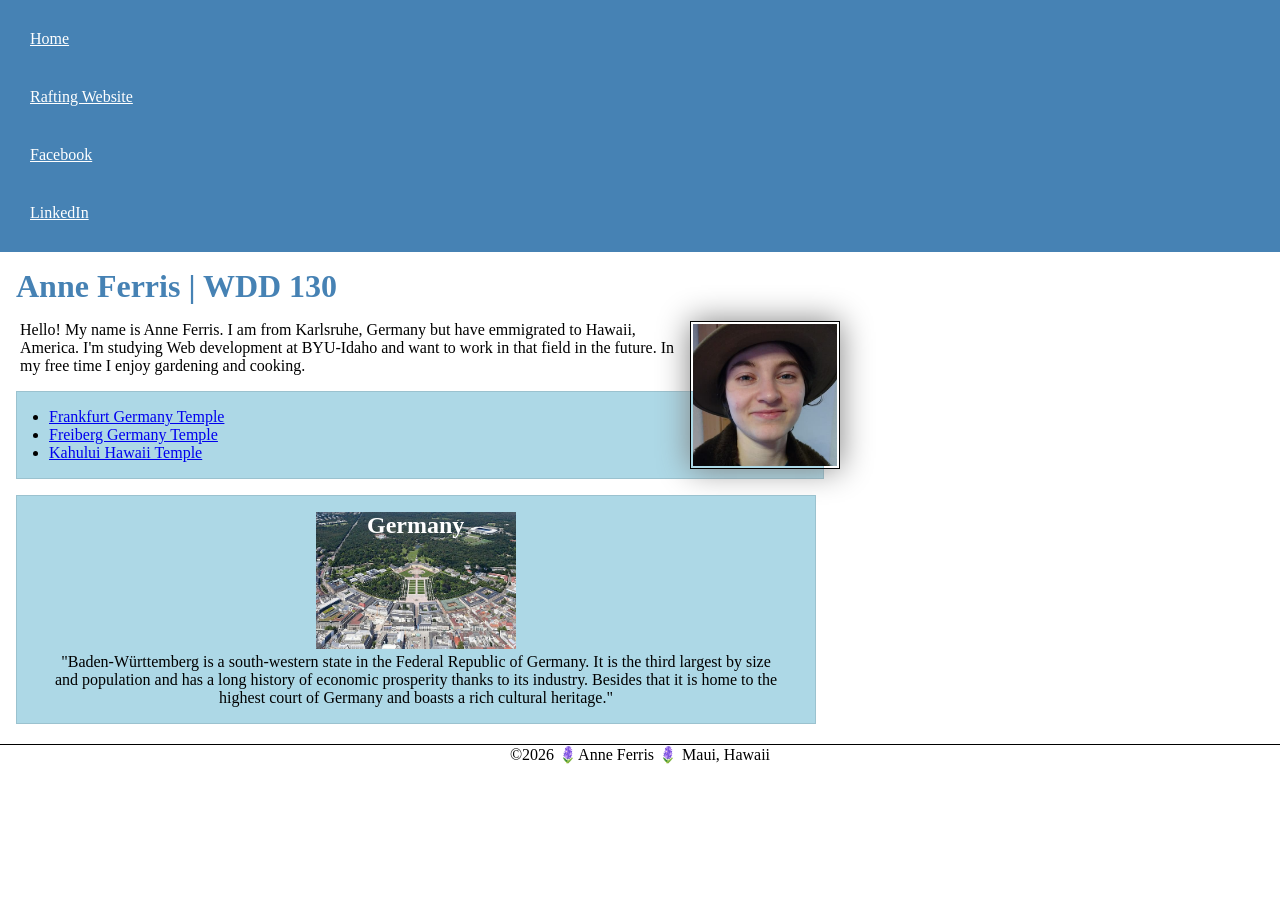
<file: index.html>
<!DOCTYPE html>
<html lang="en-US">

<head>
    <meta charset="UTF-8">
    <meta name="viewport" content="width=device-width, initial-scale=1.0">
    <title>Anne Ferris WDD 130 | Personal Homepage</title>
    <meta name="description"
      content="Homepage of Anne Ferris to learn the application of HTML and CSS">
    <meta name="author" content="Anne Ferris">
    <link rel="stylesheet" href="styles/styles.css">
</head>

<body>
    <header>
        <nav>
            <a href="#">Home</a>
            <a href="wwr/">Rafting Website</a>
            <a href="https://www.facebook.com/">Facebook</a>
            <a href="https://www.linkedin.com/">LinkedIn</a>
        </nav>
    </header>
    <main>
        <h1>Anne Ferris | WDD 130</h1>
        <img src="images/profile.jpg" alt="Hello, my name is Anne Ferris" width="200">
        <p>Hello! My name is Anne Ferris. I am from Karlsruhe, Germany but have emmigrated to
            Hawaii, America. I'm studying Web development at BYU-Idaho and want to work in that
            field in the future. In my free time I enjoy gardening and cooking.</p>
        <ul class="box indent">
            <li><a href="https://churchofjesuschristtemples.org/frankfurt-germany-temple/"
                  target="_blank">Frankfurt
                    Germany Temple</a></li>
            <li><a href="https://churchofjesuschristtemples.org/freiberg-germany-temple/"
                  target="_blank">Freiberg
                    Germany Temple</a></li>
            <li><a href="https://churchofjesuschristtemples.org/kahului-hawaii-temple/"
                  target="_blank">Kahului
                    Hawaii Temple</a></li>
        </ul>
    </main>
    <aside class="box">
        <h2>
            Germany
        </h2>
        <img src="images/germany.jpg" alt="Aerial view of the Schlossgarten in Karlsruhe, Germany">
        <p>"Baden-Württemberg is a south-western state in the Federal Republic of Germany. It is the
            third largest by size and population and has a long history of economic prosperity
            thanks to its industry. Besides that it is home to the highest court of Germany and
            boasts a rich cultural heritage."</p>
    </aside>
    <footer>
        <p>©2026 🪻Anne Ferris 🪻 Maui, Hawaii</p>
    </footer>
</body>

</html>
</file>
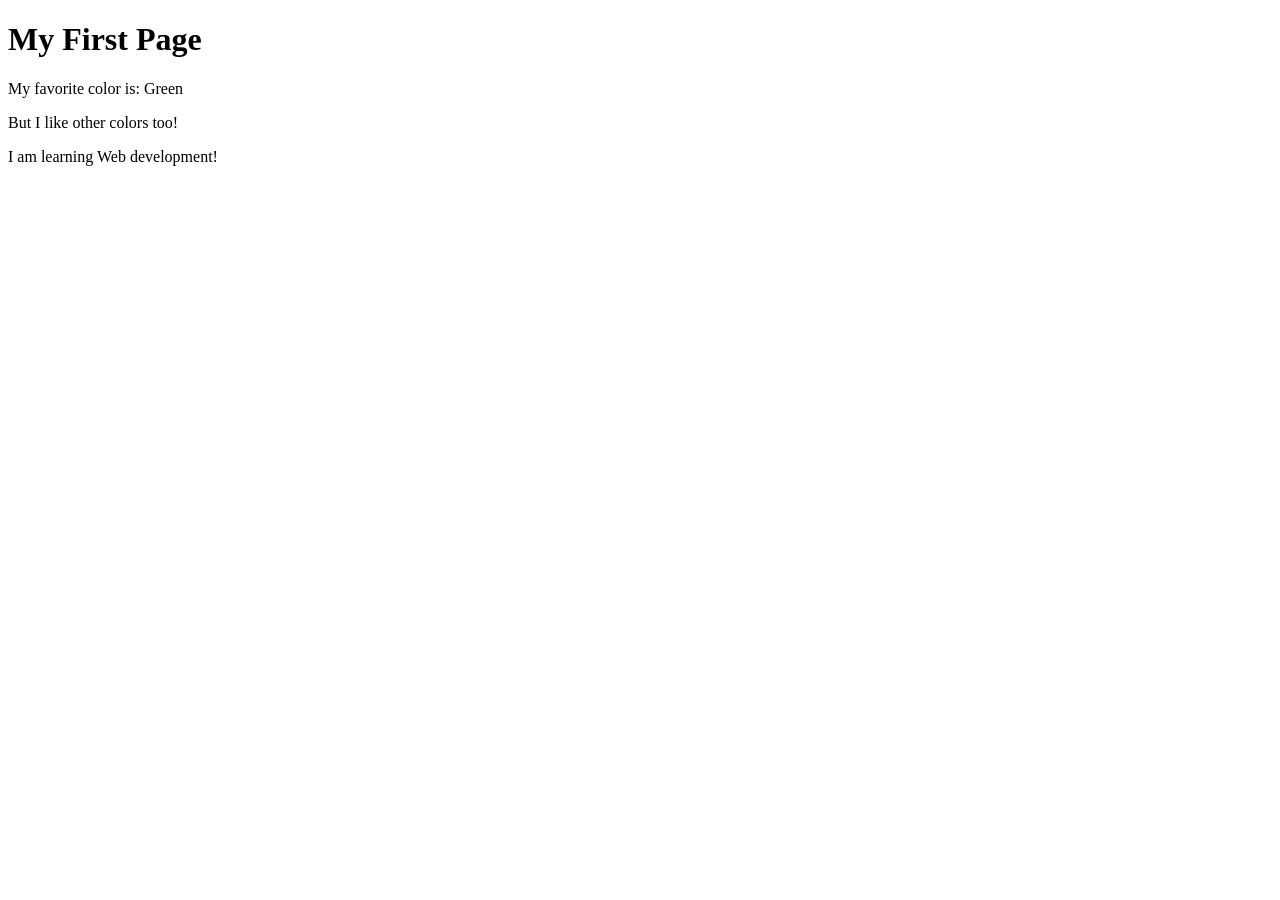
<file: week01/first-page.html>
<!DOCTYPE html>
<html lang="en">

<head>
    <meta charset="UTF-8">
    <meta name="viewport" content="width=device-width, initial-scale=1.0">
    <title>My First Page</title>
</head>

<body>
    <h1>My First Page</h1>
    <p>My favorite color is: Green</p>
    <p>But I like other colors too!</p>
    <p>I am learning Web development!</p>
</body>

</html>
</file>
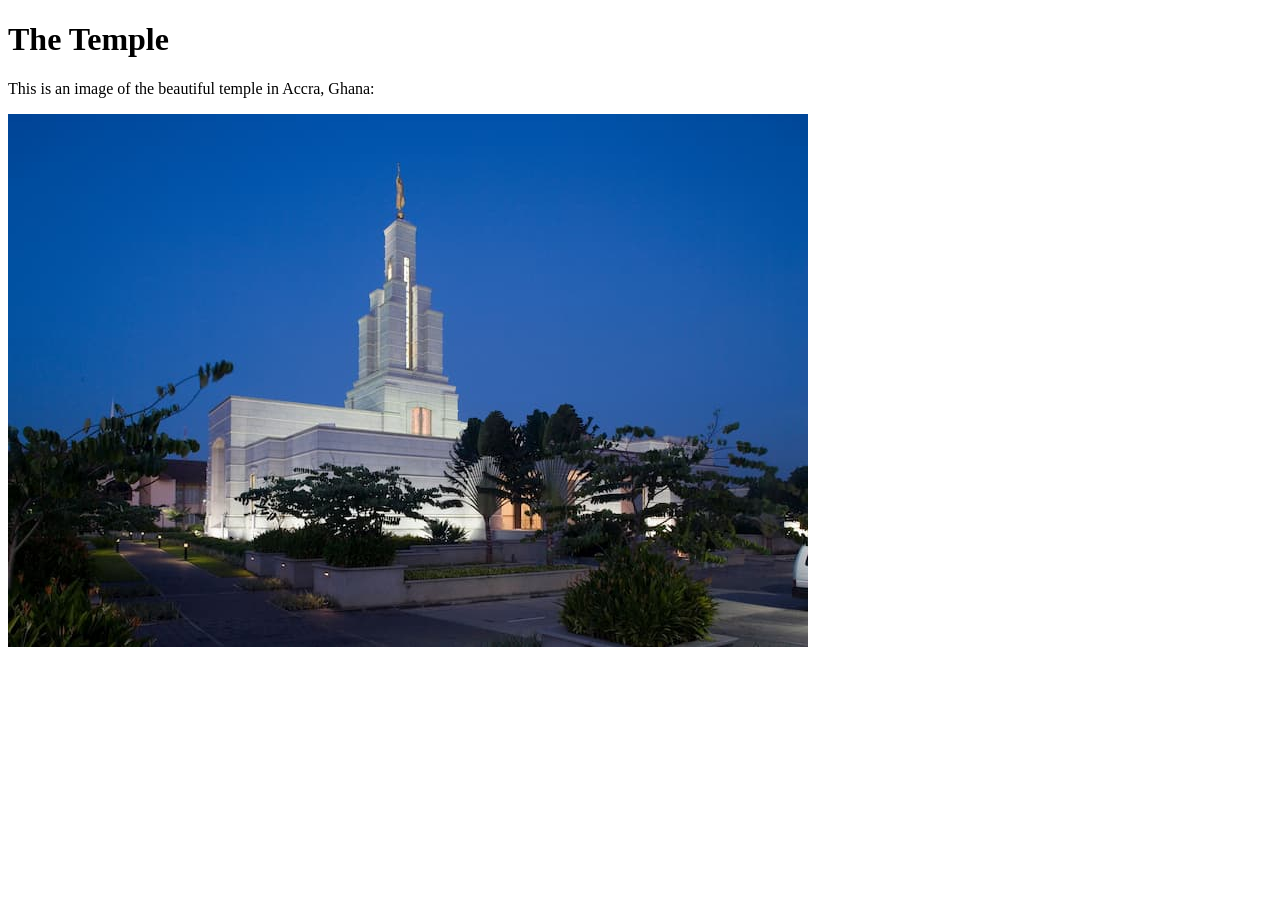
<file: week01/images-solution.html>
<!DOCTYPE html>
<html lang="en">
<head>
    <meta charset="UTF-8">
    <meta name="viewport" content="width=device-width, initial-scale=1.0">
    <title>Temple Image</title>
</head>
<body>
    <h1>The Temple</h1>
    <p>This is an image of the beautiful temple in Accra, Ghana:</p>
    <img src="images/temple-small.jpg" alt="The Accra Ghana Temple">
    
</body>
</html>
</file>
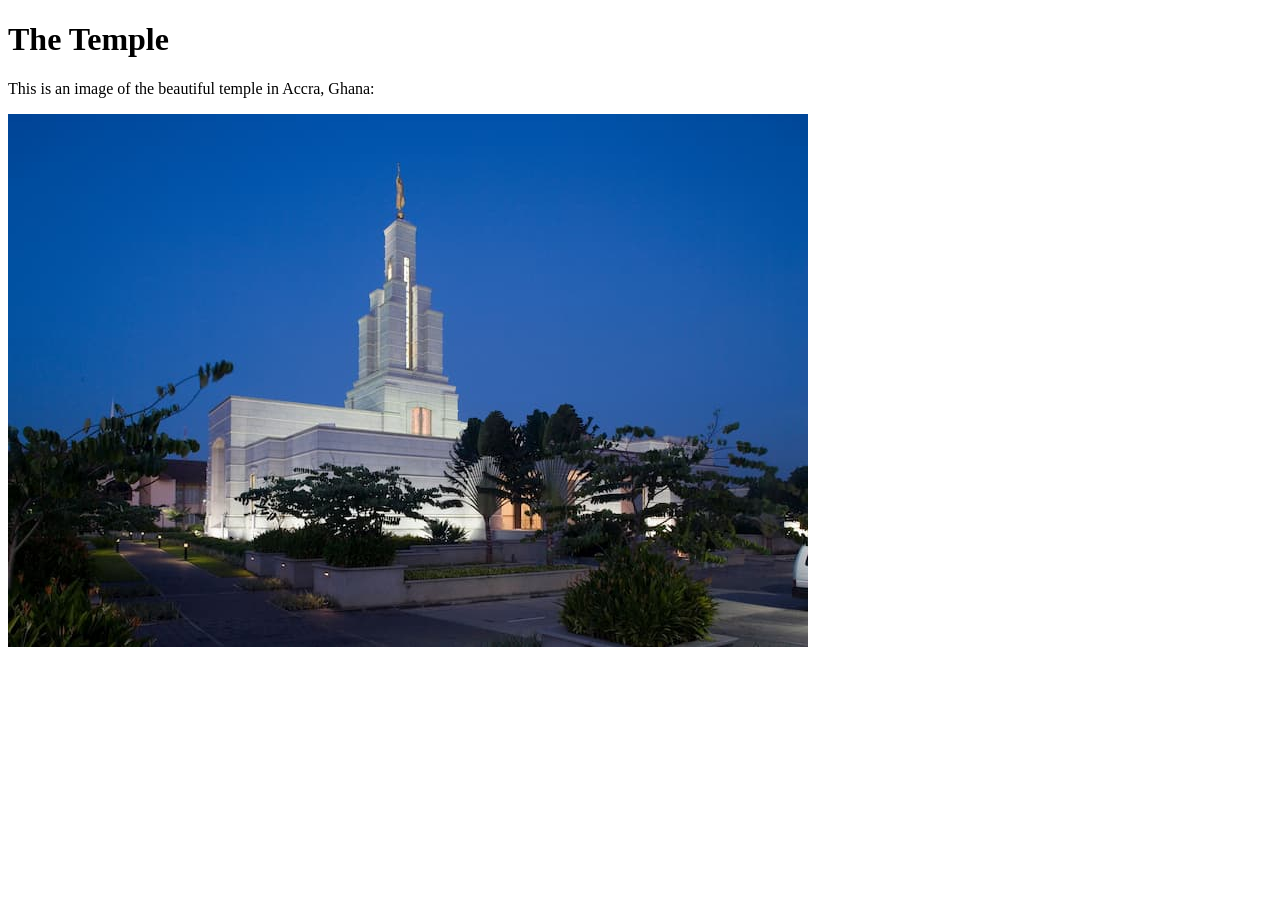
<file: week01/images.html>
<!DOCTYPE html>
<html lang="en">

<head>
    <meta charset="UTF-8">
    <meta name="viewport" content="width=device-width, initial-scale=1.0">
    <title>Temple Image</title>
</head>

<body>
    <h1>The Temple</h1>
    <p>This is an image of the beautiful temple in Accra, Ghana:</p>
    <img src="images/temple-small.jpg" alt="The Accra Ghana Temple">

</body>

</html>
</file>
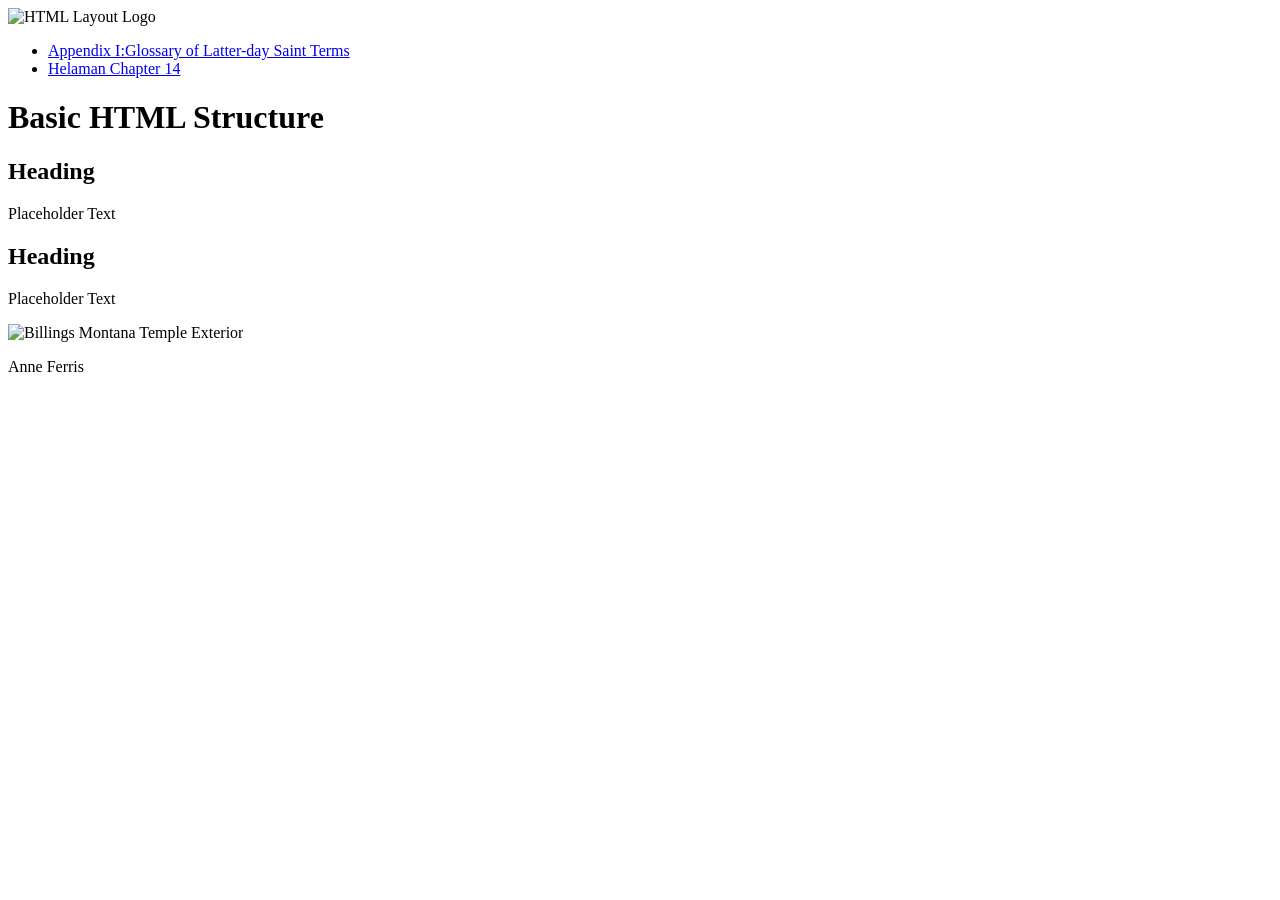
<file: week02/basic-layout.html>
<!DOCTYPE html>
<html lang="en">

<head>
    <meta charset="UTF-8">
    <meta name="viewport" content="width=device-width, initial-scale=1.0">
    <title>Basic HTML Structure</title>
    <meta name="description" content="A basic HTML structure example using HTML elements">
    <meta name="author" content="Anne Ferris">
</head>

<body>
    <header>
        <img scr="images/basic-logo.png" alt="HTML Layout Logo" width="128" height="128">
    </header>
    <nav>
        <ul>
            <li><a
                  href="https://rsc.byu.edu/oakland-temple-portal-eternity/appendix-i-glossary-latter-day-saint-terms">Appendix
                    I:Glossary of Latter-day Saint Terms</a>
            </li>
            <li><a href="https://www.churchofjesuschrist.org/study/scriptures/bofm/hel/14?lang=eng">Helaman
                    Chapter 14</a></li>
        </ul>
    </nav>
    <main>
        <h1>Basic HTML Structure</h1>
        <section>
            <h2>Heading</h2>
            <p>
                Placeholder Text
            </p>
        </section>
        <section>
            <h2>Heading</h2>
            <p>
                Placeholder Text
            </p>
        </section>
    </main>
    <aside>
        <img
          scr="https://content.churchofjesuschrist.org/templesldsorg/bc/Temples/photo-galleries/billings-montana/800x1280/05-Billings-Montana-Temple-2220574.jpg"
          alt="Billings Montana Temple Exterior" width="200">
    </aside>
    <footer>
        <p>Anne Ferris</p>
    </footer>
</body>

</html>
</file>
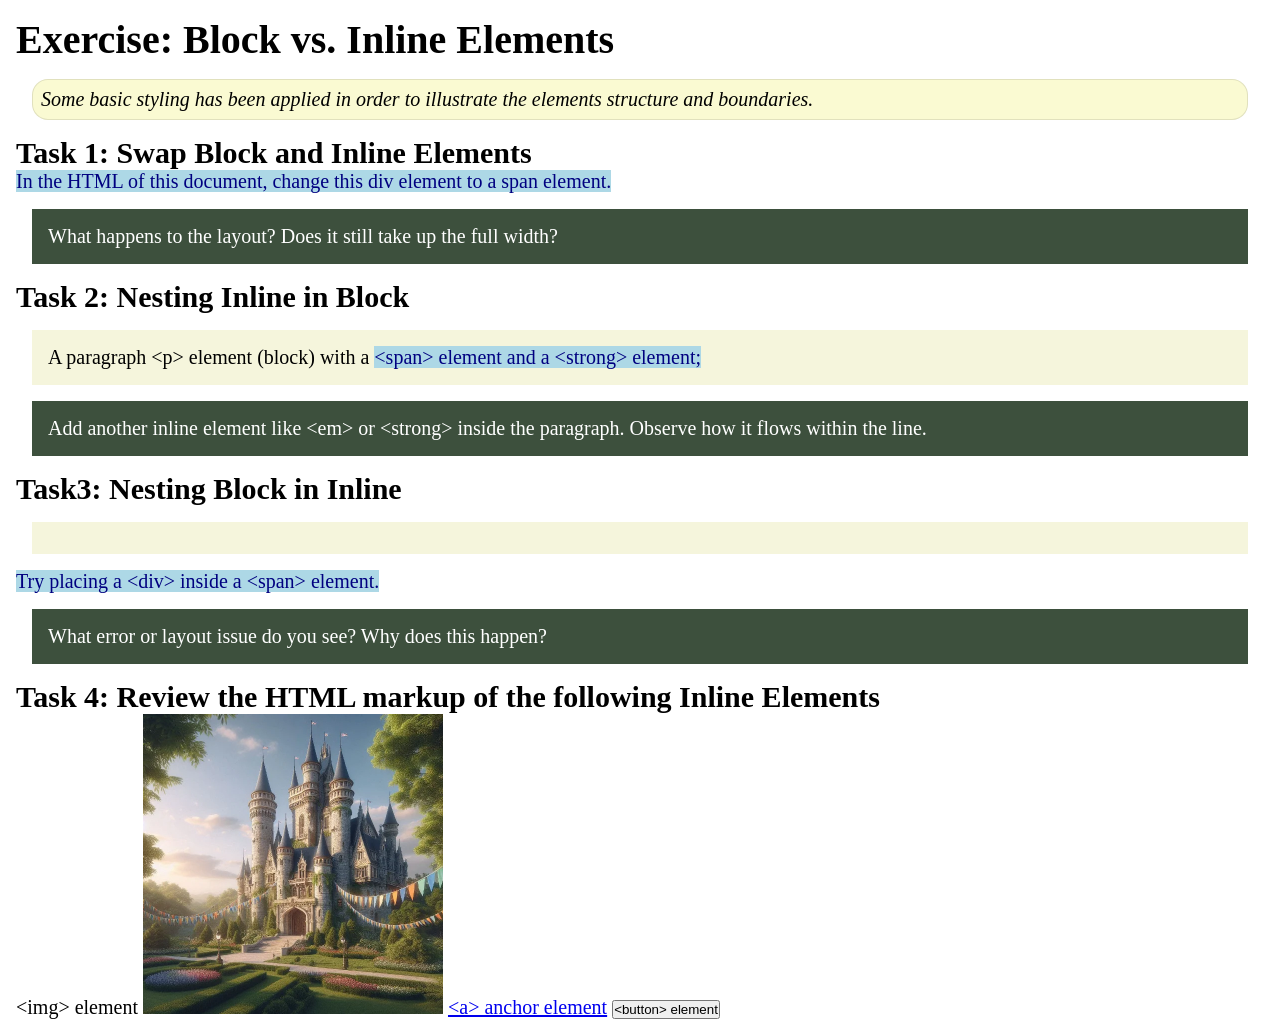
<file: week02/block-vs-inline.html>
<!DOCTYPE html>
<html lang="en">

<head>
    <meta charset="UTF-8">
    <meta name="viewport" content="width=device-width, initial-scale=1.0">
    <title>Exercise: Block vs. Inline Elements</title>
    <link rel="stylesheet" href="styles/block-vs-inline.css">
</head>

<body>
    <main>
        <h1>Exercise: Block vs. Inline Elements</h1>
        <p class="note">Some basic styling has been applied in order to illustrate the elements
            structure and
            boundaries.</p>

        <h2>Task 1: Swap Block and Inline Elements</h2>
        <span>In the HTML of this document, change this div element to a span element.</span>

        <p class="question">What happens to the layout? Does it still take up the full width?</p>

        <h2>Task 2: Nesting Inline in Block</h2>
        <p>A paragraph &lt;p&gt; element (block) with a <span>&lt;span&gt; element and a
                &lt;strong&gt;<strong></strong> element;</span></p>
        <p class="question">Add another inline element like &lt;em&gt; or &lt;strong&gt; inside the
            paragraph. Observe
            how it flows within the line.</p>

        <h2>Task3: Nesting Block in Inline</h2>
        <span>
            <div></div>Try placing a &lt;div&gt; inside a &lt;span&gt; element.
        </span>
        <p class="question">What error or layout issue do you see? Why does this happen?</p>


        <h2>Task 4: Review the HTML markup of the following Inline Elements</h2>
        &lt;img&gt; element
        <img src="images/castle.webp" alt="placeholder image (images are inline)" width="300"
          height="300">
        <a href="https://churchofjesuschrist.org">&lt;a&gt; anchor element</a>
        <button type="button">&lt;button&gt; element</button>
    </main>
</body>

</html>
</file>
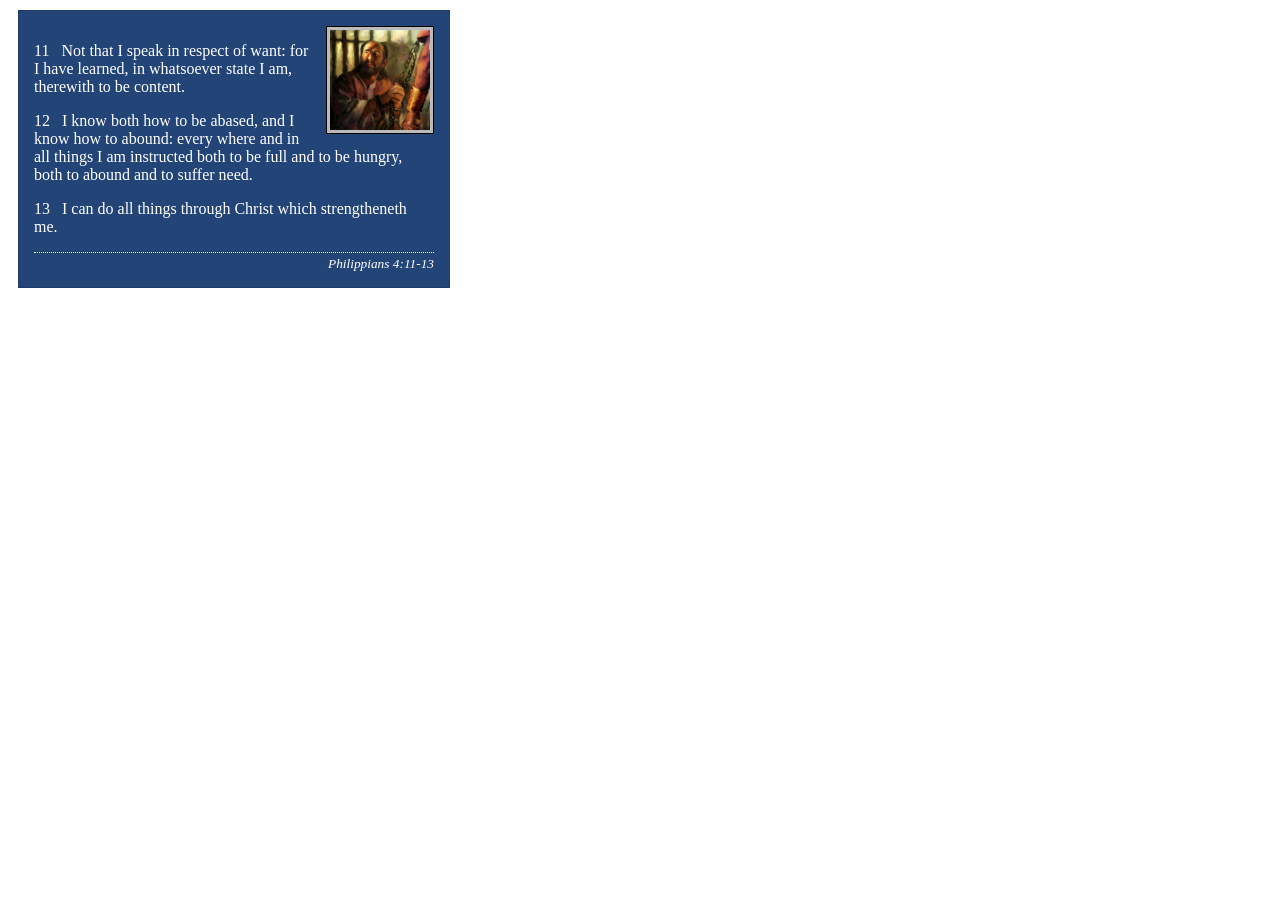
<file: week02/box-model-solution.html>
<!DOCTYPE html>
<html lang="en">
<head>
    <meta charset="UTF-8">
    <meta name="viewport" content="width=device-width, initial-scale=1.0">
    <title>Box Model Activity</title>
    <link rel="stylesheet" href="styles/box-model-solution.css">
</head>
<body>
    <main>
        <div class="callout">
            <img src="images/apostle-paul-imprisoned.webp" alt="Paul the Apostle - Imprisoned in Rome" width="200" height="200">
            <blockquote>
                <p>11 &nbsp; Not that I speak in respect of want: for I have learned, in whatsoever state I am, therewith to be content.</p>
                <p>12 &nbsp; I know both how to be abased, and I know how to abound: every where and in all things I am instructed both to be full and to be hungry, both to abound and to suffer need.</p>
                <p>13 &nbsp; I can do all things through Christ which strengtheneth me.</p>
            </blockquote>
            <cite>Philippians 4:11-13</cite>
        </div>
    </main>
</body>
</html>
</file>
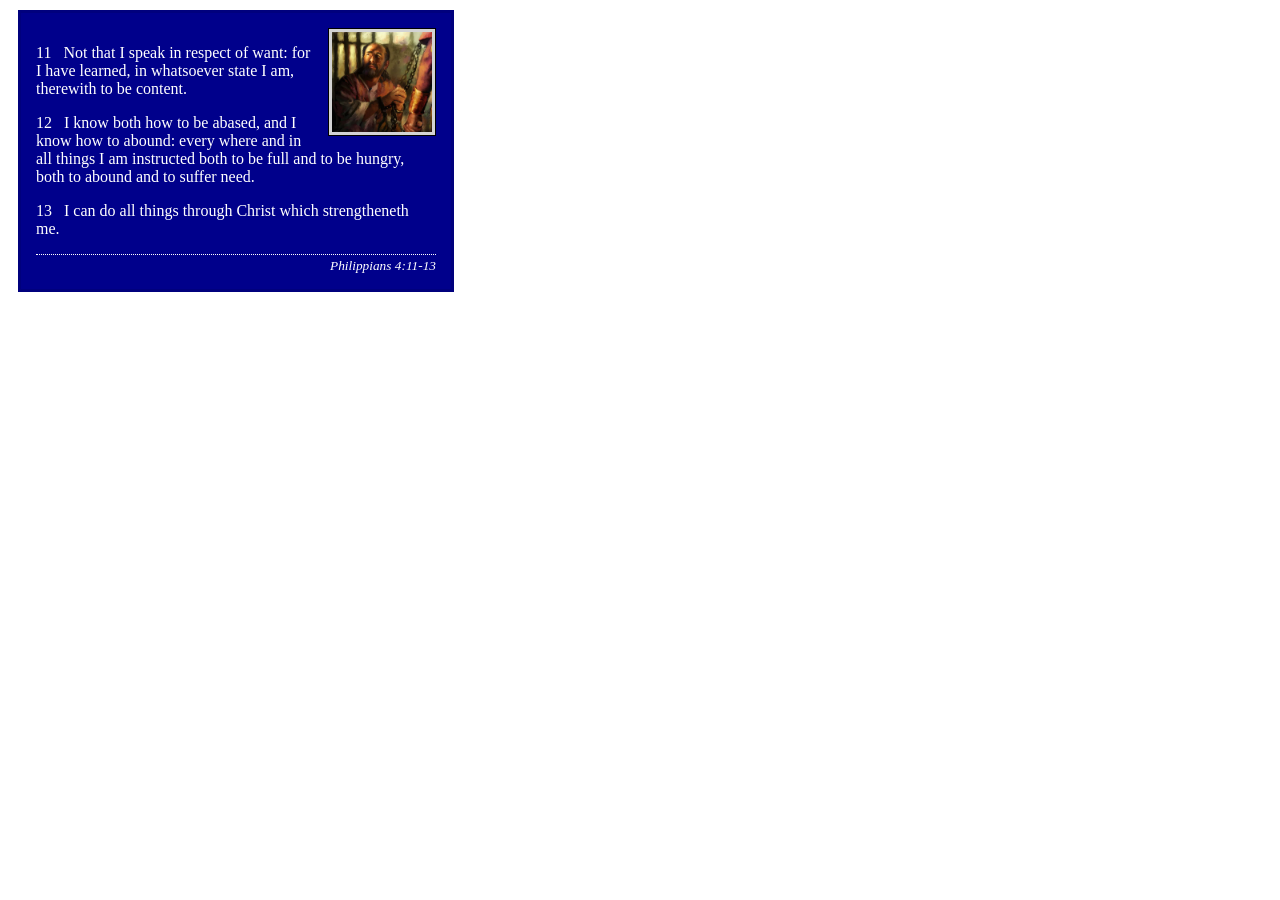
<file: week02/box-model.html>
<!DOCTYPE html>
<html lang="en">

<head>
    <meta charset="UTF-8">
    <meta name="viewport" content="width=device-width, initial-scale=1.0">
    <title>Box Model Activity</title>
    <link rel="stylesheet" href="styles/box-model.css">
</head>

<body>
    <main>
        <div class="callout">
            <img src="images/apostle-paul-imprisoned.webp"
              alt="Paul the Apostle - Imprisoned in Rome" width="200" height="200">
            <blockquote>
                <p>11 &nbsp; Not that I speak in respect of want: for I have learned, in whatsoever
                    state I am, therewith to be content.</p>
                <p>12 &nbsp; I know both how to be abased, and I know how to abound: every where and
                    in all things I am instructed both to be full and to be hungry, both to abound
                    and to suffer need.</p>
                <p>13 &nbsp; I can do all things through Christ which strengtheneth me.</p>
            </blockquote>
            <cite>Philippians 4:11-13</cite>
        </div>
    </main>
</body>

</html>
</file>
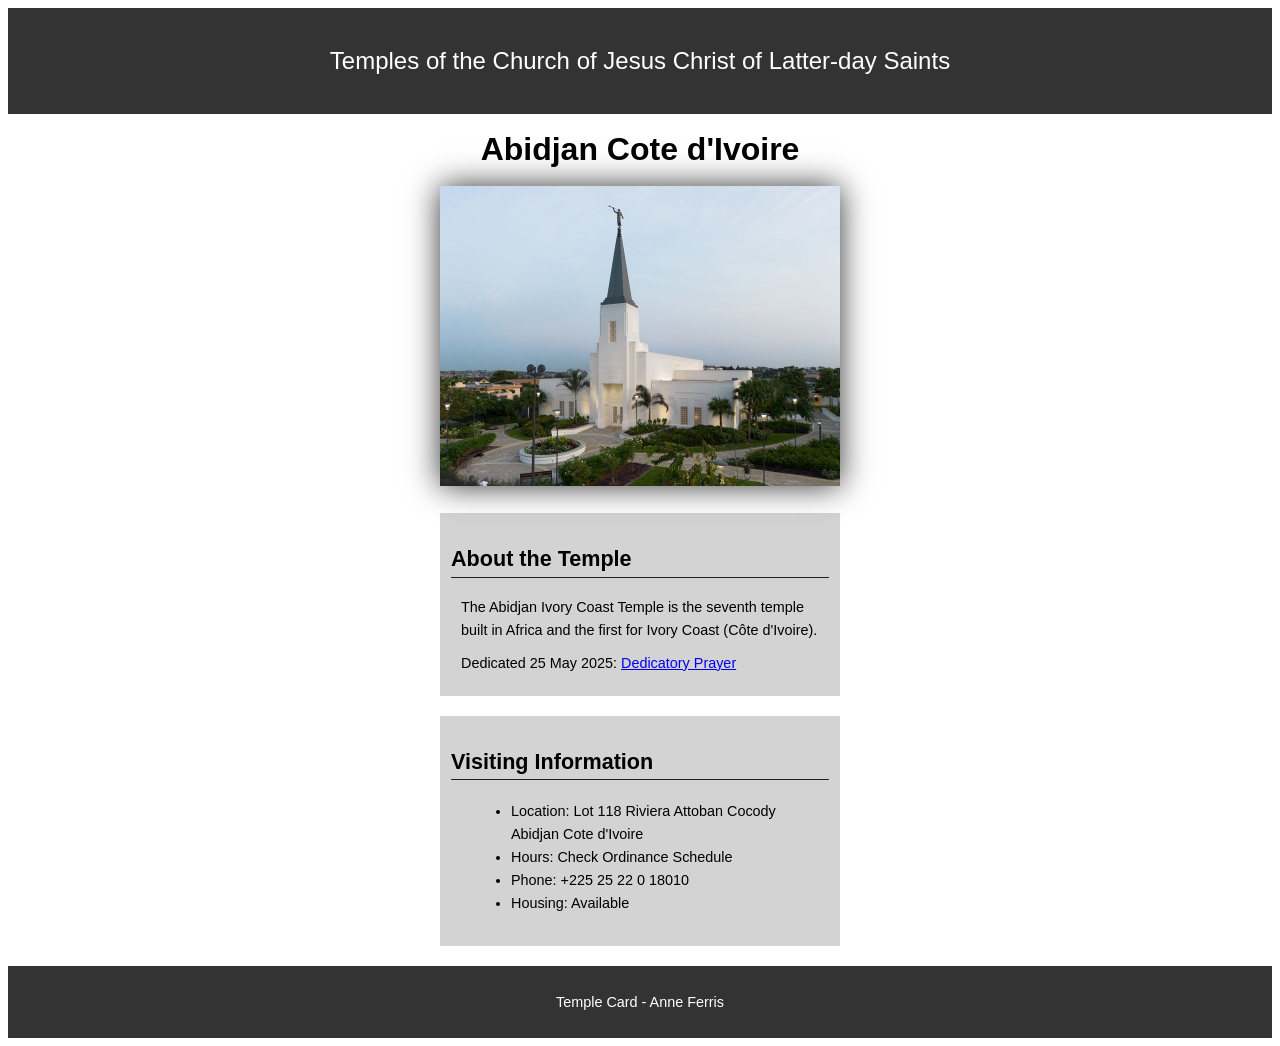
<file: week02/temple.html>
<!DOCTYPE html>
<html lang="en">

<head>
    <meta charset="UTF-8">
    <meta name="viewport" content="width=device-width, initial-scale=1.0">
    <title>Temple Card - Abidjan Cote d'Ivoire</title>
    <link rel="stylesheet" href="styles/temple.css">
</head>

<body>
    <header>
        <p>Temples of the Church of Jesus Christ of Latter-day Saints</p>
    </header>
    <main>
        <h1>Abidjan Cote d'Ivoire</h1>
        <picture>
            <img src="images/abidjan-ivory-coast.jpeg" alt="Abidjan Cote d'Ivoire Temple">
        </picture>
        <section>
            <h2>About the Temple</h2>
            <p>The Abidjan Ivory Coast Temple is the seventh temple built in Africa and the first
                for Ivory Coast (Côte
                d'Ivoire).</p>
            <p>Dedicated 25 May 2025: <a
                  href="https://www.churchofjesuschrist.org/temples/dedicatory-prayer/abidjan-ivory-coast-temple/2025-05-25?lang=eng"
                  target="_blank" rel="noopener noreferrer">Dedicatory Prayer</a></p>
        </section>
        <section>
            <h2>Visiting Information</h2>
            <ul>
                <li>Location: Lot 118 Riviera Attoban Cocody Abidjan Cote d'Ivoire</li>
                <li>Hours: Check Ordinance Schedule</li>
                <li>Phone: +225 25 22 0 18010</li>
                <li>Housing: Available</li>
            </ul>
        </section>
    </main>
    <footer>
        <p>Temple Card - Anne Ferris</p>
    </footer>
</body>

</html>
</file>
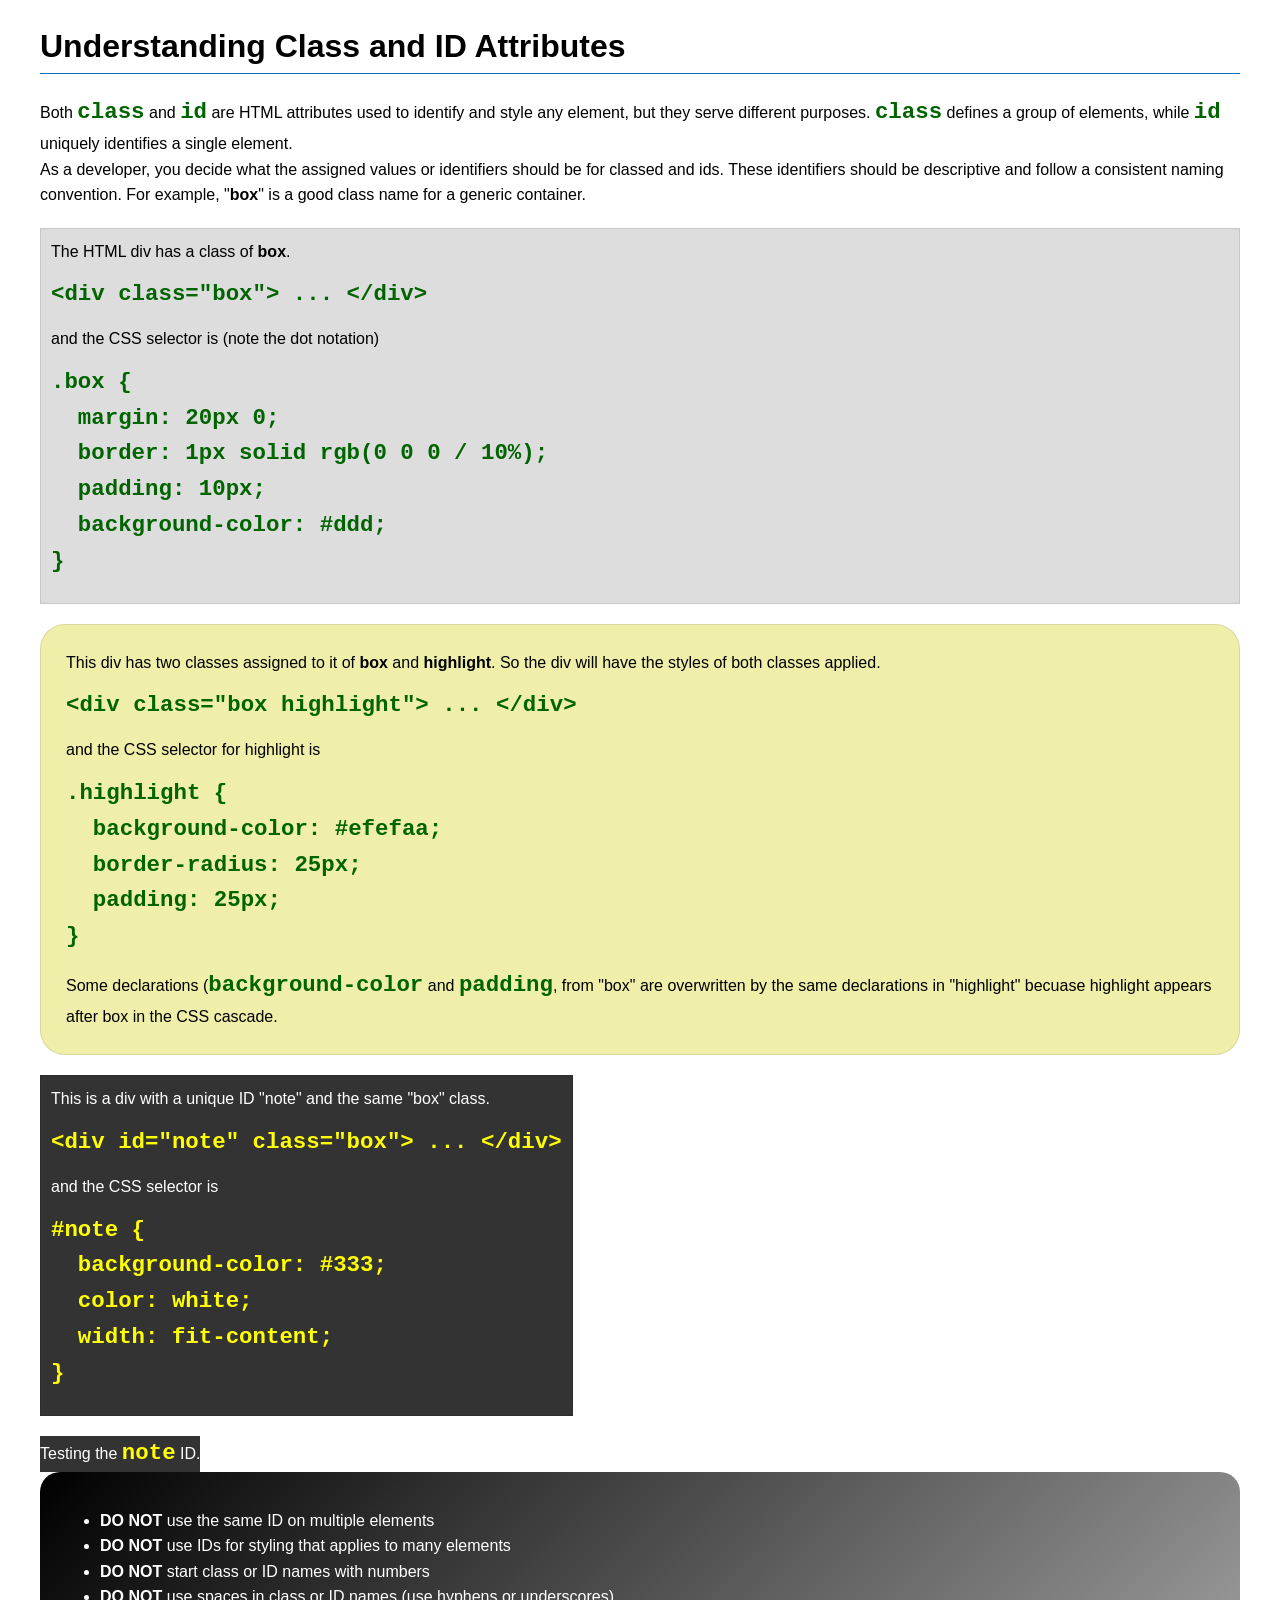
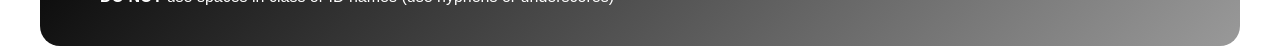
<file: week03/class-and-id.html>
<!DOCTYPE html>
<html lang="en">

<head>
    <meta charset="UTF-8">
    <meta name="viewport" content="width=device-width, initial-scale=1.0">
    <title>Class vs ID Attributes</title>
    <link rel="stylesheet" href="styles/class-and-id.css">
</head>

<body>
    <h1>Understanding Class and ID Attributes</h1>
    <p>Both <code>class</code> and <code>id</code> are HTML attributes used to identify and style any element, but they
        serve different purposes. <code>class</code> defines a group of elements, while <code>id</code> uniquely
        identifies a single element.</p>
    <p>As a developer, you decide what the assigned values or identifiers should be for classed and ids. These
        identifiers should be
        descriptive and follow a consistent naming convention. For example, "<strong>box</strong>" is a good class name
        for a generic container.</p>
    <div class="box">
        <p>The HTML div has a class of <strong>box</strong>.</p>
        <pre><code class="html">&lt;div class="box"&gt; ... &lt;/div&gt;</code></pre>
        and the CSS selector is (note the dot notation)
        <pre><code class="css">.box {
  margin: 20px 0;
  border: 1px solid rgb(0 0 0 / 10%);
  padding: 10px;
  background-color: #ddd; 
}</code></pre>
    </div>

    <div class="box highlight">
        <p>This div has two classes assigned to it of <strong>box</strong> and <strong>highlight</strong>. So the div
            will have the styles of both classes applied.</p>
        <pre><code class="html">&lt;div class="box highlight"&gt; ... &lt;/div&gt;</code></pre>
        and the CSS selector for highlight is
        <pre><code class="css">.highlight {
  background-color: #efefaa;
  border-radius: 25px;
  padding: 25px;
}</code></pre>
<p>Some declarations (<code>background-color</code> and <code>padding</code>, from "box" are overwritten by the same declarations in "highlight" becuase highlight appears after box in the CSS cascade.</p>
    </div>

    <div id="note" class="box">
        <p>This is a div with a unique ID "note" and the same "box" class.</p>
        <pre><code class="html">&lt;div id="note" class="box"&gt; ... &lt;/div&gt;</code></pre>
        and the CSS selector is
        <pre><code class="css">#note {
  background-color: #333;
  color: white;
  width: fit-content;
}</code></pre>
    </div>

    <div id="note">
        <p>Testing the <code>note</code> ID.</p>
    </div>

    <section id="best-practice">
        <ul>
            <li><strong>DO NOT</strong> use the same ID on multiple elements</li>
            <li><strong>DO NOT</strong> use IDs for styling that applies to many elements</li>
            <li><strong>DO NOT</strong> start class or ID names with numbers</li>
            <li><strong>DO NOT</strong> use spaces in class or ID names (use hyphens or underscores)</li>
        </ul>
    </section>




</body>

</html>
</file>
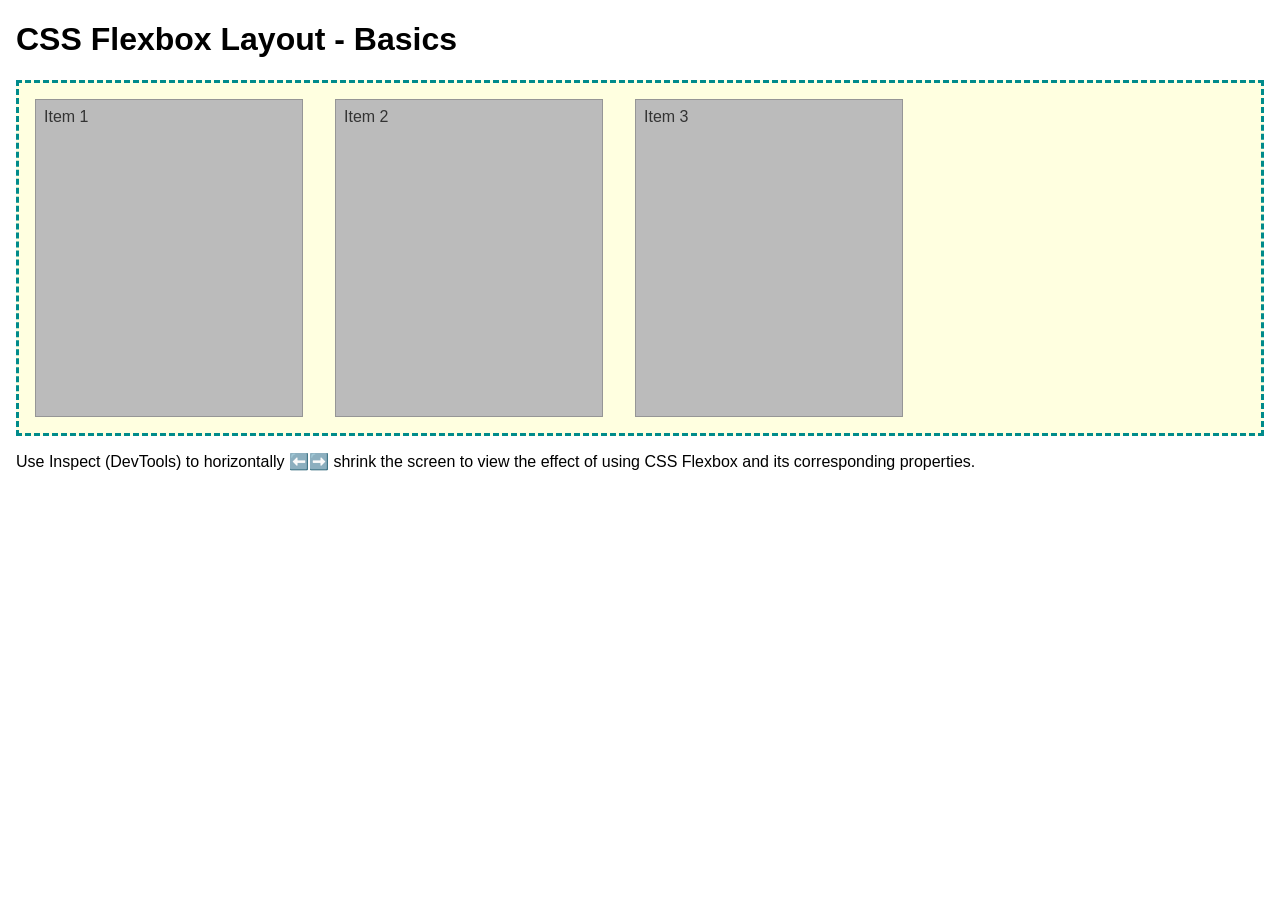
<file: week04/flexbox-layout.html>
<!DOCTYPE html>
<html lang="en">
<head>
    <meta charset="UTF-8">
    <meta name="viewport" content="width=device-width, initial-scale=1.0">
    <title>CSS Flexbox Layout - Basics</title>
    <link rel="stylesheet" href="styles/flexbox.css">
</head>
<body>
    <main>
        <h1>CSS Flexbox Layout - Basics</h1>
        <div class="flex-container">
            <div class="flex-item item1">Item 1</div>
            <div class="flex-item item2">Item 2</div>
            <div class="flex-item item3">Item 3</div>
        </div>
        <p>Use Inspect (DevTools) to horizontally ⬅️➡️ shrink the screen to view the effect of using CSS Flexbox and its corresponding properties.</p>
    </main>
</body>
</html>
</file>
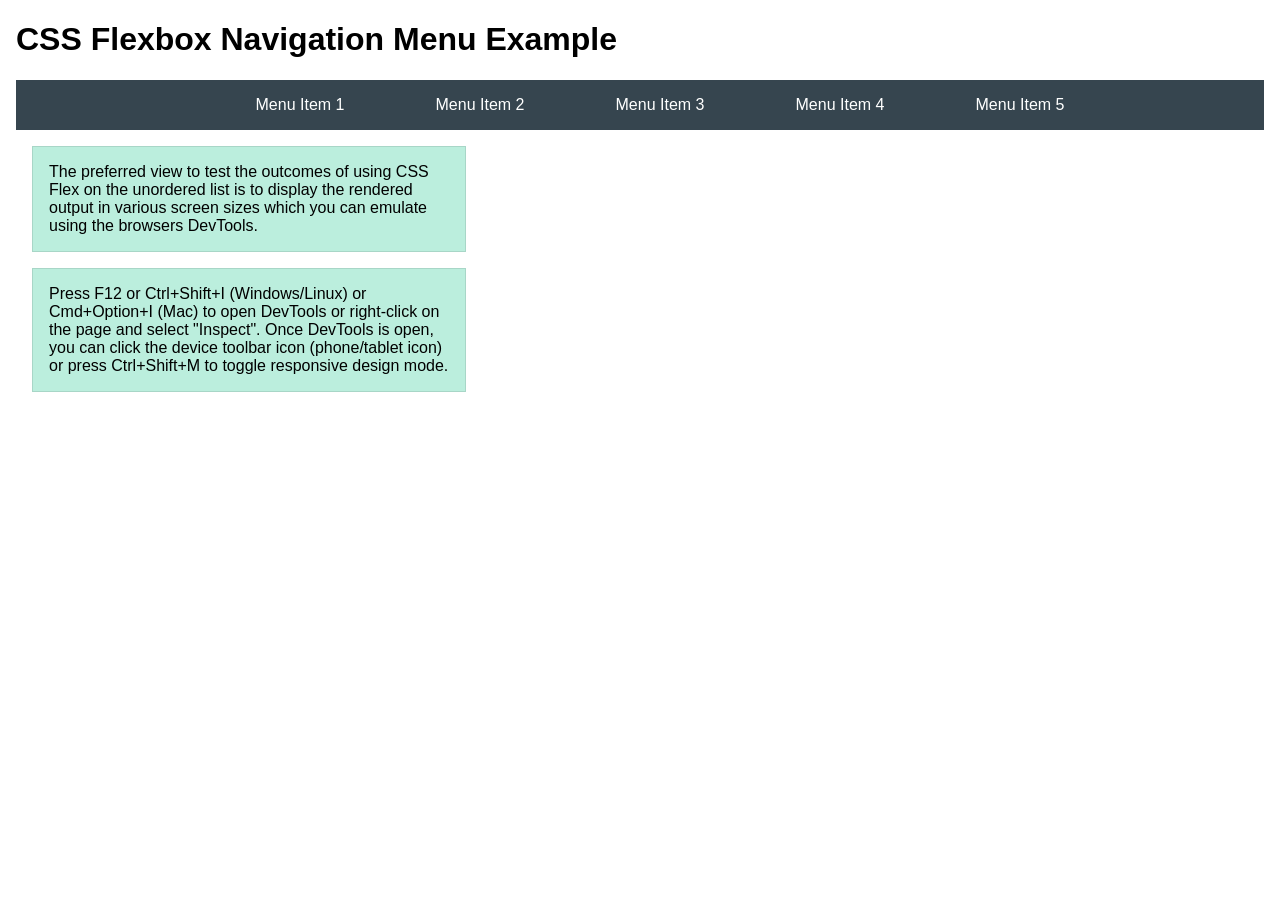
<file: week04/flexbox-menu.html>
<!DOCTYPE html>
<html lang="en">
<head>
    <meta charset="UTF-8">
    <meta name="viewport" content="width=device-width, initial-scale=1.0">
    <title>CSS Flexbox - Navigation Menu</title>
    <link rel="stylesheet" href="styles/flexbox-menu.css">
</head>
<body>
    <main>
        <h1>CSS Flexbox Navigation Menu Example</h1>
        <nav>
            <ul>
                <li><a href="#">Menu Item 1</a></li>
                <li><a href="#">Menu Item 2</a></li>
                <li><a href="#">Menu Item 3</a></li>
                <li><a href="#">Menu Item 4</a></li>
                <li><a href="#">Menu Item 5</a></li>
            </ul>
        </nav>
        <p>The preferred view to test the outcomes of using CSS Flex on the unordered list is to display the rendered output in various screen sizes which you can emulate using the browsers DevTools.</p>

        <p>Press F12 or Ctrl+Shift+I (Windows/Linux) or Cmd+Option+I (Mac) to open DevTools or right-click on the page and select "Inspect". Once DevTools is open, you can click the device toolbar icon (phone/tablet icon) or press Ctrl+Shift+M to toggle responsive design mode.</p>

                      
        
    </main>
</body>
</html>
</file>
<file: styles/styles.css>
* {
    margin: 0;
    padding: 0;
    box-sizing: border-box;
}

nav {
    background-color: steelblue;
    padding: 10px;
}

nav a {
    color: white;
    display: block;
    padding: 20px;
}

h1 {
    color: steelblue;
    margin: 1rem;
}

main img {
    width: 150px;
    height: auto;
    border: 1px solid black;
    padding: 2px;
    box-shadow: 0 0 30px gray;
    float: right;
}

p {
    padding: 0 20px;
}

main {
    max-width: 840px;
}

aside {
    width: 50rem;
    margin: 1rem;
    border: 1px solid rgb(0, 0, 0, 0.1);
    padding: 1rem;
    background-color: lightblue;
    color: darkblue;
    text-align: center;
    position: relative;
}

aside img {
    width: 200px;
    height: auto;
}

aside h2 {
    color: white;
    position: absolute;
    left: 350px;
}

footer {
    margin-top: 20px;
    border-top: 1px solid black;
    text-align: center;
}

/* Class Selectors*/
.box {
    margin: 1rem;
    border: 1px solid rgba(0, 0, 0, 0.1);
    padding: 1rem;
    background-color: lightblue;
    color: black;
}

.indent {
    padding-left: 2rem;
}
</file>
<file: week02/styles/block-vs-inline.css>
* {
    margin: 0;
    padding: 0;
}

body {
    font-size: 20px;
    margin: 1rem;
}

p,
div {
    background-color: beige;
    margin: 1rem;
    padding: 1rem;
}

span {
    color: navy;
    background-color: lightblue;
}

code {
    margin: 0;
    padding: 0;
    color: green;
    font-size: 1.2rem;
}

.note {
    font-style: italic;
    background-color: lightgoldenrodyellow;
    border-radius: 1rem;
    border: 1px solid rgb(0 0 0 / 10%);
    margin: 1rem;
    padding: .5rem;
}

.question {
    background-color: #3d503d;
    color: #fff;
}
</file>
<file: week02/styles/box-model-solution.css>
.callout {
    max-width: 400px;
    margin: 10px;
    border: 1px solid rgba(0, 0, 0, .1);
    padding: 15px;
    background-color: #247;
    color: #fff;
}

.callout img {
    float: right;
    margin: 0 0 10px 15px;
    border: 1px solid #000;
    padding: 3px;
    background-color: #bbb;
    width: 100px;
    height: auto;

}

blockquote {
    margin: 0;
}

cite {
    display: block;
    border-top: 1px dotted #fff;
    padding-top: 3px;
    text-align: right;
    font-size: smaller;
}
</file>
<file: week02/styles/box-model.css>
.callout {
    max-width: 400px;
    margin: 10px;
    border: solid rgb(0, 0, 0, .1);
    padding: 15px;
    background-color: darkblue;
    color: white;
}

.callout img {
    float: right;
    margin: 0 0 10px 15px;
    border: 1px solid black;
    padding: 3px;
    background-color: lightgrey;
    width: 100px;
    height: auto;
}

blockquote {
    margin: 0;
}

cite {
    display: block;
    border-top: 1px dotted white;
    padding-top: 3px;
    text-align: right;
    font-size: smaller;
}
</file>
<file: week02/styles/temple.css>
body {
    font-family: Arial, sans-serif;
    line-height: 1.6;
}

header,
footer {
    background-color: #333;
    color: #fff;
    padding: 10px;
    text-align: center;
    font-size: 1.5rem;
}

main {
    width: 400px;
    margin: 0 auto;
}

h1 {
    margin: 10px;
    text-align: center;
}

h2 {
    border-bottom: 1px solid #222;
}

img {
    width: 100%;
    height: auto;
    box-shadow: 0 0 30px #333;
}

section {
    margin: 20px 0;
    border: 1px solid lightgray;
    padding: 10px;
    background-color: lightgray;
    font-size: .9rem;
}

section p {
    margin: 10px;
}

ul {
    margin: 20px;
}

footer {
    font-size: .9rem;
}
</file>
<file: week03/styles/class-and-id.css>
body {
    font-family: Arial, sans-serif;
    line-height: 1.6;
    margin: 0;
    padding: 0 40px;
}

h1 {
    border-bottom: 1px solid rgb(0 110 182);
    padding-bottom: 0;
}



p {
    margin: 0;
}

code {
    color: darkgreen;
    font-weight: 700;
    font-size: 1.4rem;
}

/* Class examples - can be reused */

.box {
    margin: 20px 0;
    border: 1px solid rgb(0 0 0 / 10%);
    padding: 10px;
    background-color: #ddd; /* this is shorthand for #dddddd */
}

.highlight {
    background-color: #efefaa;
    border-radius: 25px;
    padding: 25px;
}

/* ID examples - should be unique */

#note {
    background-color: #333;
    color: white;
    width: fit-content;
}

#note code {
    color: yellow;
}

#best-practice {
    background: linear-gradient(135deg, #000 0%, #999 100%);
    color: white;
    border-radius: 20px;
    padding: 20px
}
</file>
<file: week04/styles/flexbox.css>
body {
    font-family: Helvetica, Arial, sans-serif;
    margin: 1rem;
}

.flex-container {
    border: 3px dashed darkcyan;
    background-color: lightyellow;
    display: flex;
    flex-wrap: wrap;
}

.flex-item {
    width: 250px;
    margin: 1rem;
    border: 1px solid rgb(0 0 0 / 20%);
    padding: 0.5rem;
    background-color: #bbb;
    color: #333;
}

.item1 {
    min-height: 100px;
}

.item2 {
    min-height: 200px;
}

.item3 {
    min-height: 300px;
}
</file>
<file: week04/styles/flexbox-menu.css>
body {
    font-family: Helvetica, Arial, sans-serif;
    margin: 1rem;
}

nav {
    background-color: #36454f;
}

nav ul {
    list-style-type: none;
    display: flex;
    flex-wrap: wrap;
    max-width: 900px;
    margin: 0 auto;
    justify-content: space-around;
    align-items: center;
}

nav a {
    display: block;
    color: #fff;
    text-align: center;
    padding: 1rem;
    text-decoration: none;
}

p {
    margin: 1rem;
    border: 1px solid rgb(0 0 0 / 10%);
    padding: 1rem;
    background-color: #bed;
    max-width: 400px;
}

#devtools-btn {
    background-color: #36454f;
    color: white;
    border: none;
    padding: 12px 24px;
    margin: 1rem;
    font-size: 16px;
    font-family: Helvetica, Arial, sans-serif;
    border-radius: 4px;
    cursor: pointer;
    transition: background-color 0.3s ease;
}

#devtools-btn:hover {
    background-color: #4a5a6a;
}

#devtools-btn:active {
    background-color: #2a3a4a;
}
</file>
